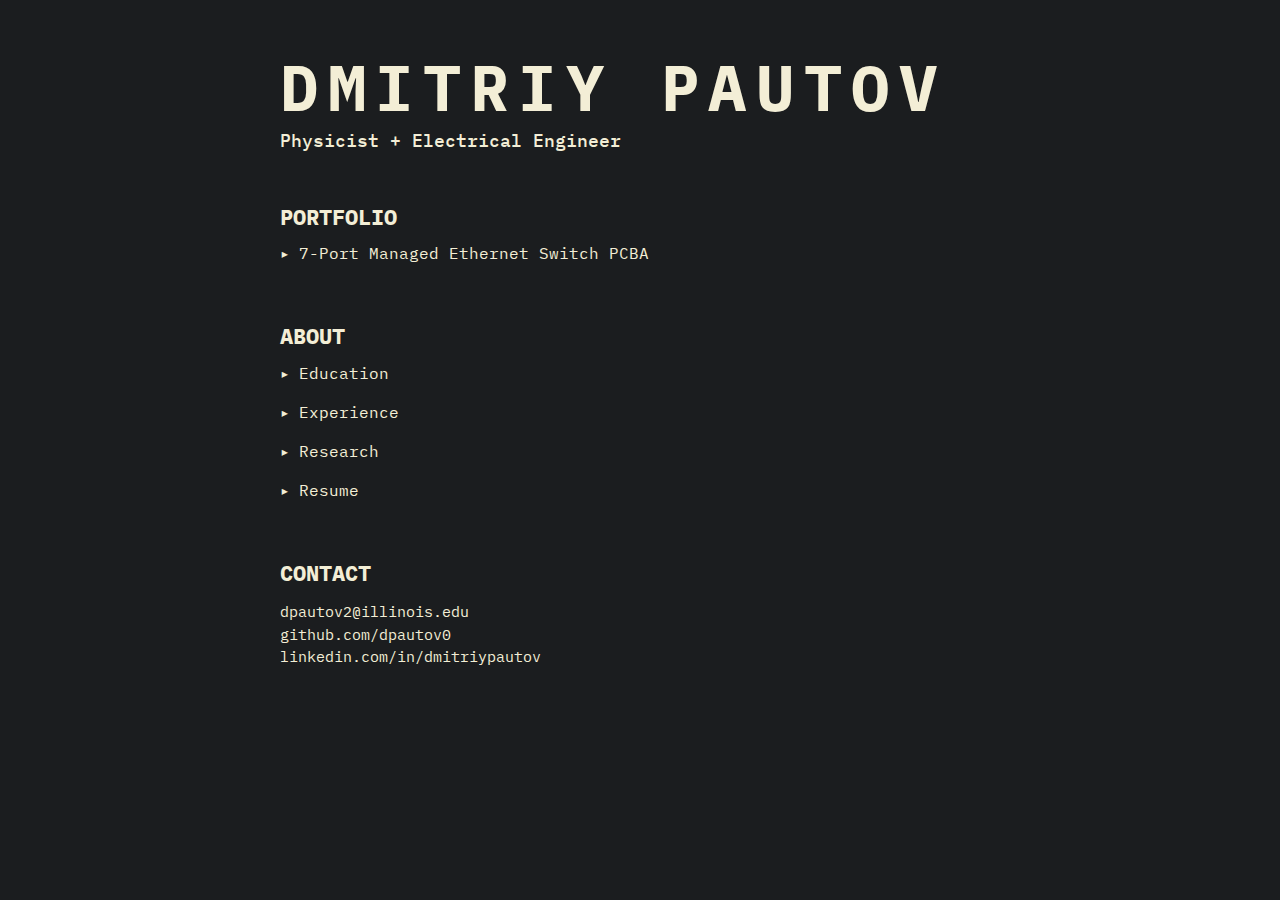
<file: index.html>
<!DOCTYPE html>
<html lang="en">
<head>
<meta charset="UTF-8">
<meta name="viewport" content="width=device-width, initial-scale=1">
<title>Dmitriy Pautov</title>
<link rel="icon" href="favicon.ico">
<style>
@import url('https://fonts.googleapis.com/css2?family=IBM+Plex+Mono:wght@400;700;900&display=swap');

* {box-sizing: border-box; margin: 0; padding: 0;}
html {scroll-behavior: smooth; overflow-y: scroll;}

body {
  font-family: 'IBM Plex Mono', monospace;
  background-color: #1b1d1f;
  color: #f3eed6;
  display: flex;
  justify-content: center;
  padding: 5vh 1rem;
  user-select: none;
}

.container {max-width: 720px; width: 100%;}
.name {font-size: clamp(2rem, 8vw, 4rem); font-weight: 900; letter-spacing: 0.15em; margin-bottom: 0; text-transform: uppercase; color: #f3eed6; white-space: nowrap;}
.hero {font-size: 1.1rem; font-weight: 500; margin-bottom: 3rem; color: #f3eed6; line-height: 1.4;}
.section {margin-bottom: 3rem;}
.section-header {font-size: 1.4rem; font-weight: 700; margin-bottom: 0.8rem; color: #f3eed6; text-transform: uppercase;}
.section p,.section a {font-size: 0.95rem; line-height: 1.5; color: #f3eed6; text-decoration: none; font-weight: 400;}
.section a {transition: color 0.2s, text-shadow 0.2s;}
.section a:hover {color: #fff; text-shadow: 0 0 6px #f3eed6;}

.section ul {list-style: none; padding-left: 1.2rem; margin-bottom: 0.5rem;}
.section li {position: relative; margin-bottom: 0.6rem;}

.section li::before {
  content: "▸";
  position: absolute;
  left: -1.2rem;
  color: #f3eed6;
  transition: transform 0.25s ease;
}

.section li.open::before {
  transform: rotate(90deg);
}

.dropdown {cursor: pointer; margin-bottom: 0.3rem; position: relative; display: block;}
.dropdown-text {display: inline-block; transition: color 0.2s, text-shadow 0.2s;}
.dropdown-text:hover {color: #fff; text-shadow: 0 0 6px #f3eed6;}

.dropdown-content {
  max-height: 0;
  overflow: hidden;
  transition: max-height 0.3s ease, padding 0.3s ease;
  background-color: rgba(255, 255, 255, 0.03);
  border-radius: 4px;
  padding: 0 0.5rem;
  margin: 0.3rem 0 0.6rem 0;
}

.dropdown-content div {margin-bottom: 0.5rem;}
.dropdown-content iframe {width: 100%; height: 600px; border: none; display: block; margin-top: 0.3rem;}

.selectable { user-select: text; }
</style>
</head>

<body>

<div class="container">
  <div class="name">DMITRIY PAUTOV</div>
  <div class="hero">Physicist + Electrical Engineer</div>

  <div class="section">
    <div class="section-header">Portfolio</div>
    <ul>
      <li class="dropdown">
        <span class="dropdown-text">7-Port Managed Ethernet Switch PCBA</span>
      </li>
      <div class="dropdown-content">
        <div>Dual KSZ8895 ICs, Managed by STM32H7, with MagJack connectors</div>
	<div>Schematic Capture & Layout in KiCAD</div>
        <div>
          <a href="https://github.com/dpautov0/ethSwitch" target="_blank">
            github.com/dpautov0/ethSwitch
          </a>
        </div>
      </div>
    </ul>
  </div>

  <div class="section">
    <div class="section-header">About</div>
    <ul>

      <li class="dropdown">
        <span class="dropdown-text">Education</span>
      </li>
      <div class="dropdown-content">
        <div>Studying Physics + EE at UIUC</div>
        <div>GPA: 4.0/4.0</div>
        <div>Graduating May 2027</div>
		<div>Electrical Lead at EV Concept</div>
      </div>

      <li class="dropdown">
        <span class="dropdown-text">Experience</span>
      </li>
      <div class="dropdown-content">
        <div>SpaceX: Starlink Gateway Hardware Design</div>
        <div>Shield AI: VBAT Hardware Design</div>
      </div>

      <li class="dropdown">
        <span class="dropdown-text">Research</span>
      </li>
      <div class="dropdown-content">
        <div>Experimental BSM Physics, Gabrielse Group @ Northwestern</div>
      </div>

      <li class="dropdown">
        <span class="dropdown-text">Resume</span>
      </li>
      <div class="dropdown-content">
        <div><a href="resume.pdf" target="_blank">Open Resume PDF</a></div>
        <iframe src="resume.pdf#toolbar=0"></iframe>
      </div>

    </ul>
  </div>

  <div class="section">
    <div class="section-header">Contact</div>
    <p class="selectable">dpautov2@illinois.edu</p>
    <a href="https://github.com/dpautov0" target="_blank">github.com/dpautov0</a><br>
    <a href="https://www.linkedin.com/in/dmitriypautov/" target="_blank">linkedin.com/in/dmitriypautov</a>
  </div>
</div>

<script>
document.querySelectorAll('.dropdown').forEach(drop => {
  const content = drop.nextElementSibling;

  drop.addEventListener('click', () => {
    const isOpen = drop.classList.contains('open');

    if (isOpen) {
      content.style.maxHeight = content.scrollHeight + "px";
      requestAnimationFrame(() => {
        content.style.maxHeight = "0px";
      });
      drop.classList.remove('open');
    } else {
      content.style.maxHeight = content.scrollHeight + "px";
      drop.classList.add('open');
    }
  });
});
</script>

</body>
</html>
</file>
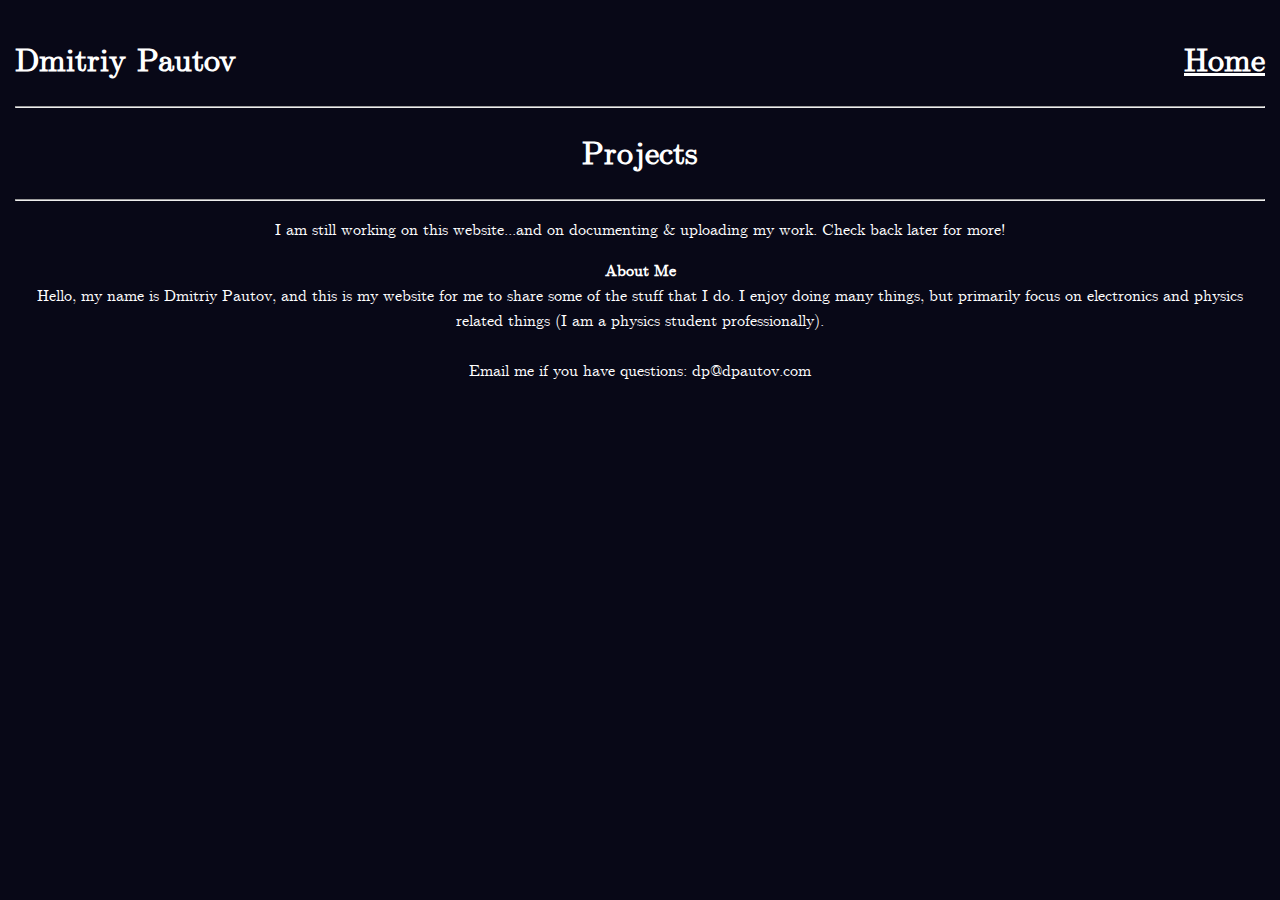
<file: v2/index.html>
<!DOCTYPE html>
<html lang="en">

<!-- -->
<!-- -->
<!-- Why are you looking in the source code? Weirdo. -->
<!-- -->
<!-- -->

  <head>
  	<meta charset="UTF-8">
  	<link rel="stylesheet" href="style.css">
  	<meta name="viewport" content="width=device-width, initial-scale=1">
        <link rel="icon" href="favicon.ico" type="image/x-icon" />
        <link rel="shortcut icon" href="favicon.ico" type="image/x-icon" />
  	<title>Dmitriy Pautov</title>
  </head>

  <body>
	<div style="float:left">
        <h1>Dmitriy Pautov</h1>
	</div>

        <div style="float:right">
        <h1><a href="./index.html">Home</a>
        </div>
	
	<hr style="clear: both">
 
  <h1 style="text-align: center">Projects</h1>

  <h3 style="text-align: center">
  
 






  <!--     <a href="./pages/templ.html">Project Name</a>    -->
  
  </h3>


  <hr style="clear: both">
  <p style="text-align: center">
  I am still working on this website...and on documenting & uploading my work. Check back later for more!
  </p>

  <p style="text-align: center">
  <b>About Me</b>
  <br>	
  Hello, my name is Dmitriy Pautov, and this is my website for me to share some of the stuff that I do. I enjoy doing many things, but primarily focus on electronics and physics related things (I am a physics student professionally).
  <br>
  <br>
  Email me if you have questions: dp@dpautov.com
  <br>
  <br>

  </p>  


  </body>


</html>
</file>
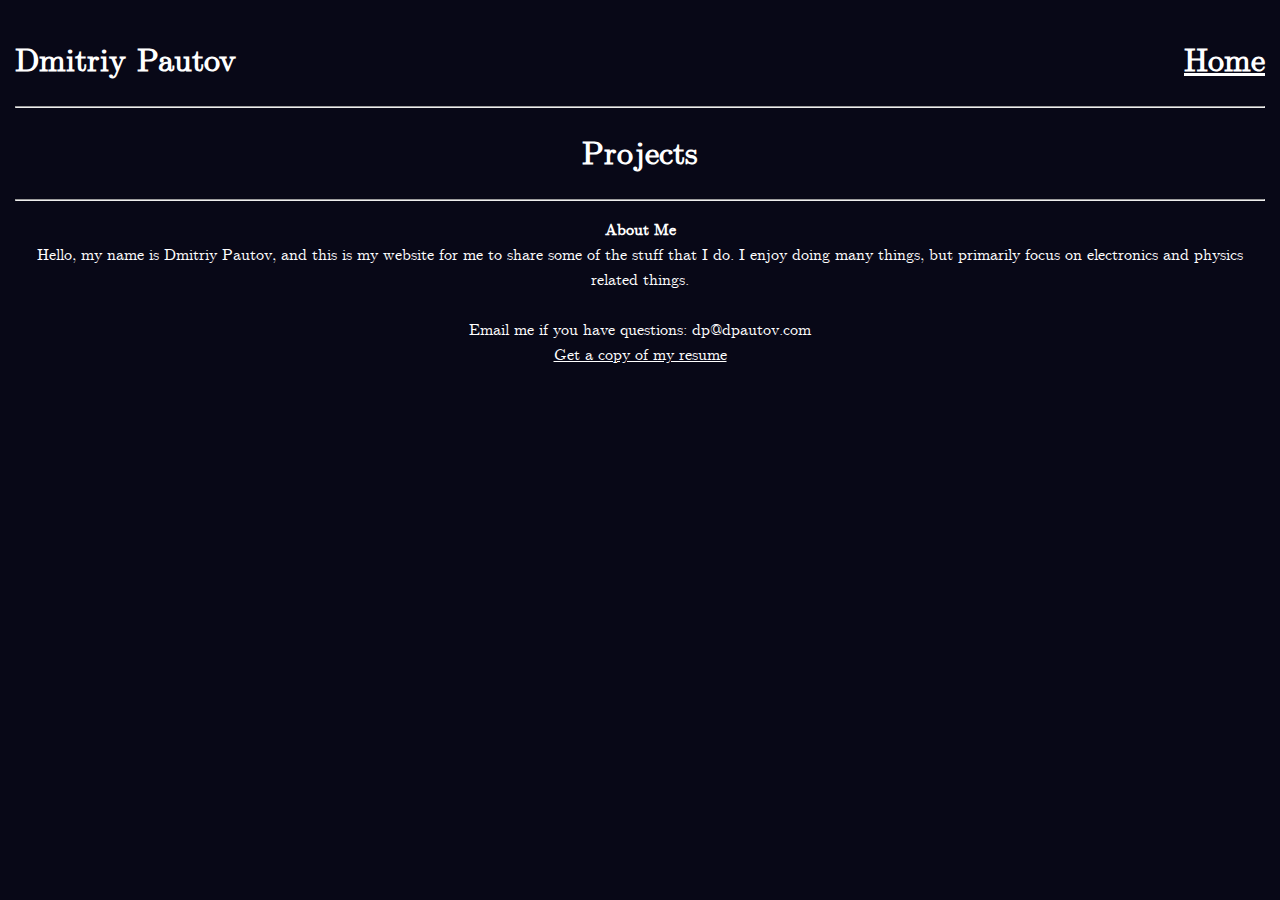
<file: website-main/index.html>
<!DOCTYPE html>
<html lang="en">

<!-- -->
<!-- -->
<!-- Why are you looking in the source code? Weirdo. -->
<!-- -->
<!-- -->

  <head>
  	<meta charset="UTF-8">
  	<link rel="stylesheet" href="style.css">
  	<meta name="viewport" content="width=device-width, initial-scale=1">
        <link rel="icon" href="favicon.ico" type="image/x-icon" />
        <link rel="shortcut icon" href="favicon.ico" type="image/x-icon" />
  	<title>Dmitriy Pautov</title>
  </head>

  <body>
	<div style="float:left">
        <h1>Dmitriy Pautov</h1>
	</div>

        <div style="float:right">
        <h1><a href="./index.html">Home</a>
        </div>
	
	<hr style="clear: both">
 
  <h1 style="text-align: center">Projects</h1>

  <h3 style="text-align: center">
  
 






  <!--     <a href="./pages/templ.html">Project Name</a>    -->
  
  </h3>


  <hr style="clear: both">

  <p style="text-align: center">
  <b>About Me</b>
  <br>	
  Hello, my name is Dmitriy Pautov, and this is my website for me to share some of the stuff that I do. I enjoy doing many things, but primarily focus on electronics and physics related things.
  <br>
  <br>
  Email me if you have questions: dp@dpautov.com
  <br>
  <a href="./docs/resume.pdf" target="_blank">Get a copy of my resume</a>
  </p>  


  </body>


</html>
</file>
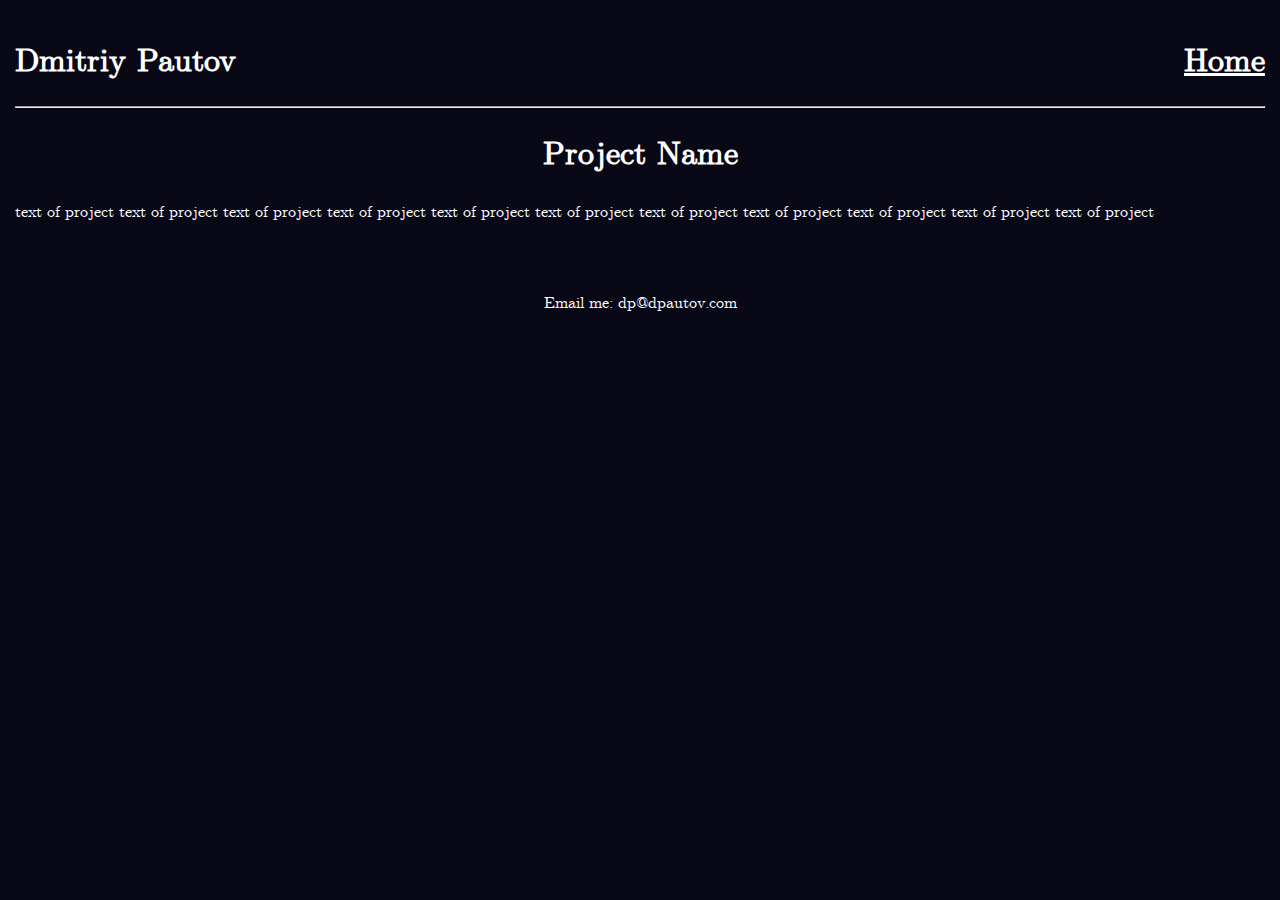
<file: v2/pages/templ.html>
<!DOCTYPE html>
<html lang="en">


  <head>
  	<meta charset="UTF-8">
  	<link rel="stylesheet" href="../style.css">
  	<meta name="viewport" content="width=device-width, initial-scale=1">
        <link rel="icon" href="../favicon.ico" type="image/x-icon" />
        <link rel="shortcut icon" href="../favicon.ico" type="image/x-icon" />
  	<title>Dmitriy Pautov</title>
  </head>

  <body>
	<div style="float:left">
        <h1>Dmitriy Pautov</h1>
	</div>

        <div style="float:right">
        <h1><a href="../index.html">Home</a>
        </div>
	
	<hr style="clear: both">
 
  <h1 style="text-align: center">Project Name</h1>

  <p> 
  text of project text of project text of project text of project text of project text of project 


text of project text of project text of project text of project 
text of project 

  </p>





   
  <p style="text-align: center">
  <br>
  <br>
  Email me: dp@dpautov.com
  </p>  


  </body>


</html>
</file>
<file: v2/style.css>
@font-face {
    font-family: 'cmu_serifroman';
    src: url('./docs/font/cmunrm-webfont.woff2') format('woff2'),
         url('./docs/font/cmunrm-webfont.woff') format('woff');
    font-weight: normal;
    font-style: normal;

}
table {
width: 100%;
text-align: center;
}
th, td {
	border: 1px solid white;
	border-style: dashed;
	border-collapse: collapse;
}
td {
	width: 33.333333%;
}
td {
	height: 20%;
}

body {
	background-color: #080817;
    margin: 15px;
    background-repeat: no-repeat;
    background-attachment: fixed;
}


p {
	color: #FFFFFF;
	font-family: cmu_serifroman, Arial, Helvetica, sans-serif;
}

body {
	color: #FFFFFF;
	font-family: cmu_serifroman, Arial, Helvetica, sans-serif;
}

h1 {
	color: #FFFFFF;
	font-family: cmu_serifroman, Arial, Helvetica, sans-serif;
}

a {
	color: #FFFFFF;
	font-family: cmu_serifroman, Arial, Helvetica, sans-serif;
}

#pic_of_me {
    width: 25%;
    height: auto;
}
</file>
<file: website-main/style.css>
@font-face {
    font-family: 'cmu_serifroman';
    src: url('./docs/font/cmunrm-webfont.woff2') format('woff2'),
         url('./docs/font/cmunrm-webfont.woff') format('woff');
    font-weight: normal;
    font-style: normal;

}
table {
width: 100%;
text-align: center;
}
th, td {
	border: 1px solid white;
	border-style: dashed;
	border-collapse: collapse;
}
td {
	width: 33.333333%;
}
td {
	height: 20%;
}

body {
	background-color: #080817;
    margin: 15px;
    background-repeat: no-repeat;
    background-attachment: fixed;
}


p {
	color: #FFFFFF;
	font-family: cmu_serifroman, Arial, Helvetica, sans-serif;
}

body {
	color: #FFFFFF;
	font-family: cmu_serifroman, Arial, Helvetica, sans-serif;
}

h1 {
	color: #FFFFFF;
	font-family: cmu_serifroman, Arial, Helvetica, sans-serif;
}

a {
	color: #FFFFFF;
	font-family: cmu_serifroman, Arial, Helvetica, sans-serif;
}

#pic_of_me {
    width: 25%;
    height: auto;
}
</file>
